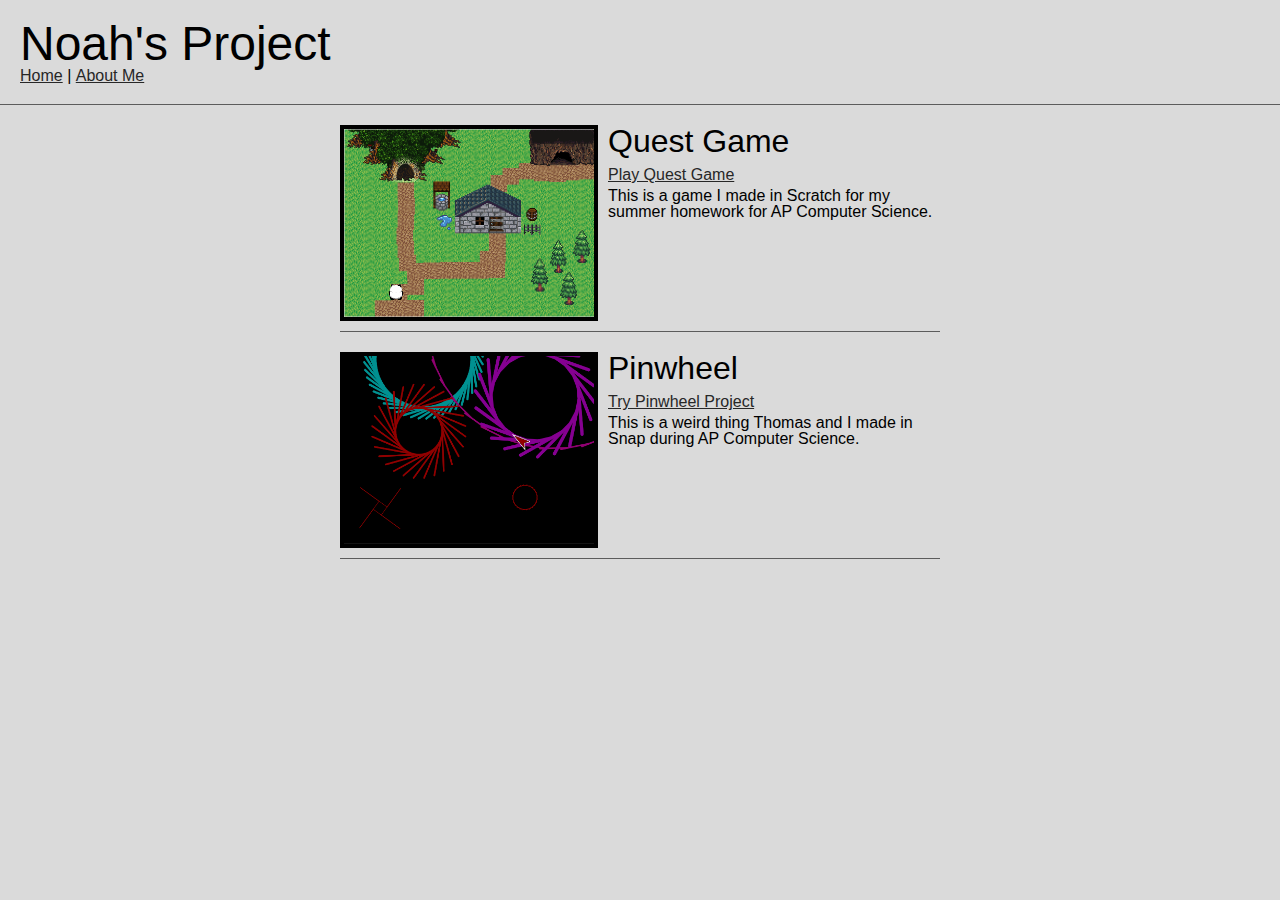
<file: index.html>
<!DOCTYPE html>
<html lang="en">

<head>
    <meta charset="utf-8" />
    <title>Noah's Project</title>

    <link rel="stylesheet" href="reset.css" type="text/css">
    <link rel="stylesheet" href="style.css" type="text/css">
</head>

<body>
    <header>
        <h1>Noah's Project</h1>
        <nav>
            <ul>
                <li><a href="index.html">Home</a></li>
                <li>|</li>
                <li><a href="aboutme.html">About Me</a></li>
            </ul>
        </nav>
    </header>

    <div id="projects">
        <!-- start of project template -->
        <div class="project">
            <img src="img/scratch projec.PNG" alt="Quest Game"/>
            <h2>Quest Game</h2>
            <p><a href="https://scratch.mit.edu/projects/241170008/">Play Quest Game</a></p>
            <p>This is a game I made in Scratch for my summer homework for AP Computer Science.</p>    
            <div class="clear"></div>
        </div>
        <!-- end of project template -->

        <!-- start of project template -->
        <div class="project">
            <img src="img/snap project.PNG" alt="Pinwheel Project"/>
            <h2>Pinwheel</h2>
            <p><a href="https://snap.berkeley.edu/snapsource/snap.html#present:Username=noahseguerre&ProjectName=U1L3-Pinwheel">Try Pinwheel Project</a></p>
            <p>This is a weird thing Thomas and I made in Snap during AP Computer Science.</p>    
            <div class="clear"></div>
        </div>
        <!-- end of project template -->
    </div>
</body>

</html>
</file>
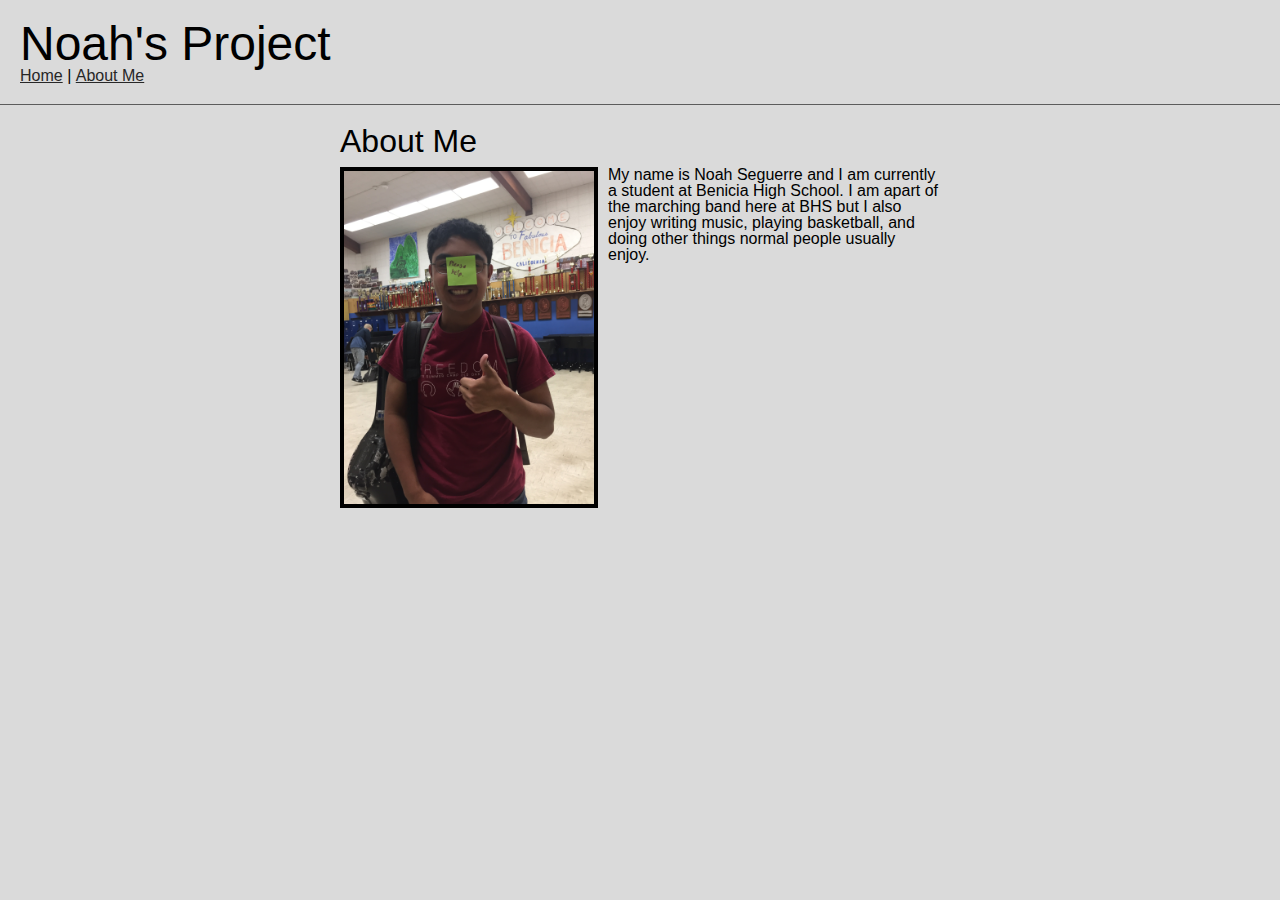
<file: aboutme.html>
<!DOCTYPE html>
<html lang="en">

<head>
    <meta charset="utf-8" />
    <title>Noah's Project</title>

    <link rel="stylesheet" href="reset.css" type="text/css">
    <link rel="stylesheet" href="style.css" type="text/css">
</head>

<body>
    <header>
        <h1>Noah's Project</h1>
        <nav>
            <ul>
                <li><a href="index.html">Home</a></li>
                <li>|</li>
                <li><a href="aboutme.html">About Me</a></li>
            </ul>
        </nav>
    </header>

    <div id="aboutme">

        <h2>About Me</h2>
        <img src="img/myface.JPG" alt="Noah"/>
        <p>My name is Noah Seguerre and I am currently a student at Benicia High School. I am apart of the marching band here at BHS but I also enjoy writing music, playing basketball, and doing other things normal people usually enjoy.</p>

    </div>
</body>

</html>
</file>
<file: style.css>
body {
    font-family: 'Segoe UI', Tahoma, Geneva, Verdana, sans-serif;
    background-color: rgb(218, 218, 218);
}

a {
    color: rgb(39, 39, 39);
}

a:hover {
    color: rgb(255, 245, 160);
}

header {
    margin-bottom: 20px;
    padding: 20px;
    border-bottom: 1px solid rgb(92, 92, 92);
}

header h1 {
    font-size: 3em;
}

header nav ul li {
    display: inline;
}

.clear {
    clear: both;
}

#projects, #aboutme {
    margin: 0 auto; /* centers projects div */
    width: 90%; /* adds space on either side */
    max-width: 600px; /* keeps div from getting too wide */
}

.project {
    margin-bottom: 20px;
    border-bottom: 1px solid rgb(92, 92, 92);
}

.project img, #aboutme img {
    width: 250px;
    float: left;
    margin-right: 10px;
    margin-bottom: 10px;
    border: 4px solid rgb(0, 0, 0);
}

.project h2, #aboutme h2 {
    font-size: 2em;
    margin-bottom: 10px;
}

.project p {
    margin-bottom: 5px;
}
</file>
